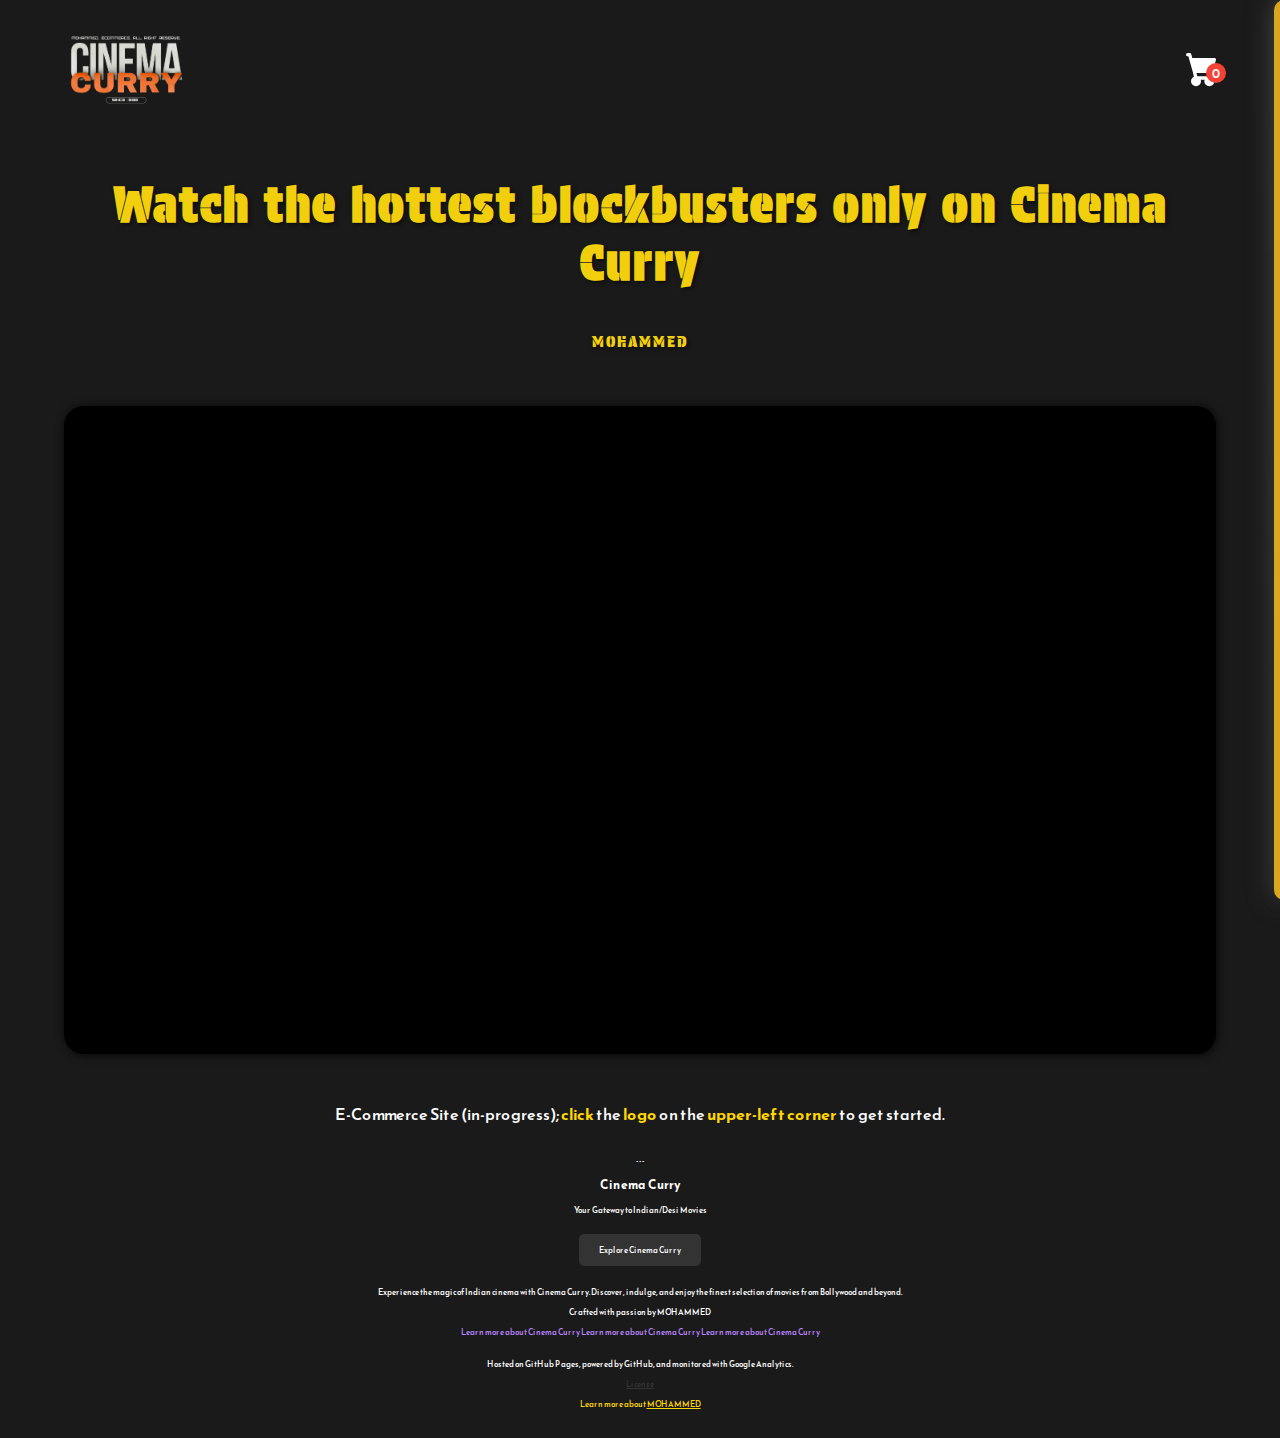
<file: index.html>
<!-- Developer: Mohammed (@ tech-moh-logy)
Project Type: E-Commerce Website (Movie Site) – in-progress
Project Name: Cinema Curry  -->

<!DOCTYPE html>
<html lang="en">
<head>
    <meta charset="UTF-8">
    <meta name="viewport" content="width=device-width, initial-scale=1.0">
    <title>Cinema Curry - MOHAMMED</title>
    <link rel="stylesheet" href="style.css">

    <link rel="preconnect" href="https://fonts.googleapis.com">
    <link rel="preconnect" href="https://fonts.gstatic.com" crossorigin>
    <link href="https://fonts.googleapis.com/css2?family=Protest+Guerrilla&family=Reem+Kufi:wght@400..700&display=swap" rel="stylesheet">

    <link rel="icon" href="./images/ecommerce.movie.logo-transparent.png">

    <!-- GOOGLE FONTS -->
    <link rel="preconnect" href="https://fonts.googleapis.com">
    <link rel="preconnect" href="https://fonts.gstatic.com" crossorigin>
    <link href="https://fonts.googleapis.com/css2?family=Protest+Guerrilla&display=swap" rel="stylesheet">
</head>
<body class="">
    <!-- <div class="container">
        <header>
            <div class="title">
                <a href="/">Cinema Curry</a>
            </div>
            
            <div class="icon-cart">
                <svg aria-hidden="true" xmlns="http://www.w3.org/2000/svg" fill="none" viewBox="0 0 18 20">
                    <path stroke="currentColor" stroke-linecap="round" stroke-linejoin="round" stroke-width="2" d="M6 15a2 2 0 1 0 0 4 2 2 0 0 0 0-4Zm0 0h8m-8 0-1-4m9 4a2 2 0 1 0 0 4 2 2 0 0 0 0-4Zm-9-4h10l2-7H3m2 7L3 4m0 0-.792-3H1"/>
                </svg>
                <span>0</span>
            </div>
        </header>
        <div id="contentTab">
            My Project
        </div>
    </div> -->

    <!-- <a href="/">Cinema Curry</a>
            <p>Since 1999</p> -->

<div class="container">
    <header>
        <div class="main-title">
            <a href="/" class="logo-link">
                <img src="./images/ecommerce.movie.logo-transparent.png" alt="Cinema Curry Logo" width="125px;">
            </a>
        </div>

        <style>
            .main-title {
                position: relative;
            }

            .logo-link {
                display: inline-block;
            }

            .logo-link:hover img {
                opacity: 0.7; /* Set the opacity to make the image transparent on hover */
                transition: opacity 0.3s ease; /* Add transition for smooth hover effect */
            }

        </style>

        
        
        <div class="icon-cart">
            <svg aria-hidden="true" xmlns="http://www.w3.org/2000/svg" fill="none" viewBox="0 0 18 20">
                <path stroke="currentColor" stroke-linecap="round" stroke-linejoin="round" stroke-width="2" d="M6 15a2 2 0 1 0 0 4 2 2 0 0 0 0-4Zm0 0h8m-8 0-1-4m9 4a2 2 0 1 0 0 4 2 2 0 0 0 0-4Zm-9-4h10l2-7H3m2 7L3 4m0 0-.792-3H1"/>
            </svg>
            <span>0</span>
        </div>
    </header>

    <div style="position: relative; left: 50%; transform: translateX(-100%);">
        <!-- <div style="width:100%;height:0;padding-bottom:56.25%;position:relative;">
            <iframe src="https://giphy.com/embed/v5WclOnGj1ixsvYYJu" width="100%" height="100%" style="position:absolute; box-shadow: 1px 1px 10px gold; background-color: black;" frameBorder="0" class="giphy-embed" allowFullScreen></iframe>
        </div> -->
        <!-- <p style="text-align: center;"><a href="https://www.linkedin.com/in/mohtech/">via MOHAMMED</a></p> -->

        <div class="subtitle">
            <h2>
                Watch the hottest blockbusters only on Cinema Curry
            </h2>
            <p style="font-size: 1rem;">
                MOHAMMED
            </p>
            <br>
        </div>

        <div style="width:100%;height:0; padding-bottom:56.25%; position:relative; transform: translateX(50%); justify-content: center; display: flex;">
            <div style="position:absolute; top:0; left:0; width:100%; height:100%; pointer-events:none; ">
                <iframe src="https://giphy.com/embed/v5WclOnGj1ixsvYYJu" width="100%" height="100%" style="position:absolute; top:0; left:0; width:100%; height:100%; box-shadow: 1px 1px 10px rgb(6, 6, 6); background-color: black; border-radius: 20px;" frameborder="0" class="giphy-embed"></iframe>
            </div>
        </div>

        <!-- <div class="subtitle">
            <h2>
                Watch the hottest blockbusters only on Cinema Curry
            </h2>
        </div> -->

        <style>
            /* .subtitle {
                
                background-color: transparent;
                padding: 20px;
                text-align: center;
                font-size: 2.5rem;
                justify-content: center;
                position: relative;
                transform: translateX(50%);
                font-size: 2.5rem;
                background: linear-gradient(90deg, gold, black);
                -webkit-background-clip: text;
                background-clip: text;
                text-shadow: 2px 2px 4px rgba(0, 0, 0, 0.5);
            } */

            .subtitle {
                font-family: Protest Guerrilla;
                transform: translateX(50%);
                font-size: 2rem;
                background: linear-gradient(135deg, #1a1a1a, #333333); /* Subtle gradient */
                -webkit-background-clip: text;
                background-clip: text;
                /* text-shadow: 2px 2px 4px rgba(0, 0, 0, 0.5); */
                color: rgb(241, 207, 12);
                text-shadow: 2px 2px 4px rgba(0, 0, 0, 0.5); /* Adjust the values for a realistic 3D effect */
                letter-spacing: 2px;
                animation: shift 5s linear infinite alternate;
                transition: all 0.3s ease-in-out;
                cursor: pointer;
            }

            /* @keyframes shift {
            from {
                background-position: 0% 50%;
            }
            to {
                background-position: 100% 50%;
            }
            } */

            .subtitle:hover {
                /* transform: scale(1.1);  */
                /* Zoom effect on hover */
                /* text-shadow: 2px 2px 10px rgba(0, 0, 0, 0.5);  */
                /* Enhanced shadow on hover */
                color: rgb(229, 227, 223);
                text-shadow: 1px 1px 10px rgb(59, 56, 2);
            }
        </style>
        
    </div>

    <br><br>    
    
    
    
    <div id="contentTab">
      E-Commerce Site (in-progress); <b style="color: gold;">click</b> the <b style="color: gold;">logo</b> on the <b style="color: gold;">upper-left corner</b> to get started.
    </div>
</div>




    <div class="cartTab">
        <h1 class="sc">Shopping Cart</h1>
        <style>
            .sc {
                font-family: Protest Guerrilla;
                font-size: xx-large;
                color: gold;
                text-shadow: 2px 2px 4px rgba(0, 0, 0, 0.5); /* Adjust the values for a realistic 3D effect */
            }
        </style>
        <div class="listCart">
        </div>
        <div class="btn">
            <button class="close">Close Out</button>
            <button class="checkOut">Check Out</button>
        </div>
    </div>

    <footer>
        <div class="footer-content">
          <p>- - -</p>
          <h2>Cinema Curry</h2>
          <p>Your Gateway to Indian/Desi Movies</p>
          <a href="#">Explore Cinema Curry</a>
        </div>
        <div class="footer-info">
          <p>Experience the magic of Indian cinema with Cinema Curry. Discover, indulge, and enjoy the finest selection of movies from Bollywood and beyond.</p>
          <p>Crafted with passion by MOHAMMED</p>
        </div>

        <div>
            <a href="template.html">Learn more about Cinema Curry</a>
            <a href="index.html">Learn more about Cinema Curry</a>
            <a href="company.about.html">Learn more about Cinema Curry</a>
        </div>
        <div class="footer-links">
          <p>Hosted on GitHub Pages, powered by GitHub, and monitored with Google Analytics.</p>
          <p><a href="LICENSE">License</a></p>
          <p style="color: gold;">Learn more about <a href="https://www.linkedin.com/in/mohtech/" style="color: gold;">MOHAMMED</a></p>

        </div>
      </footer>
      

    <script src="cart.js" type="module"></script>
</body>
</html>
</file>
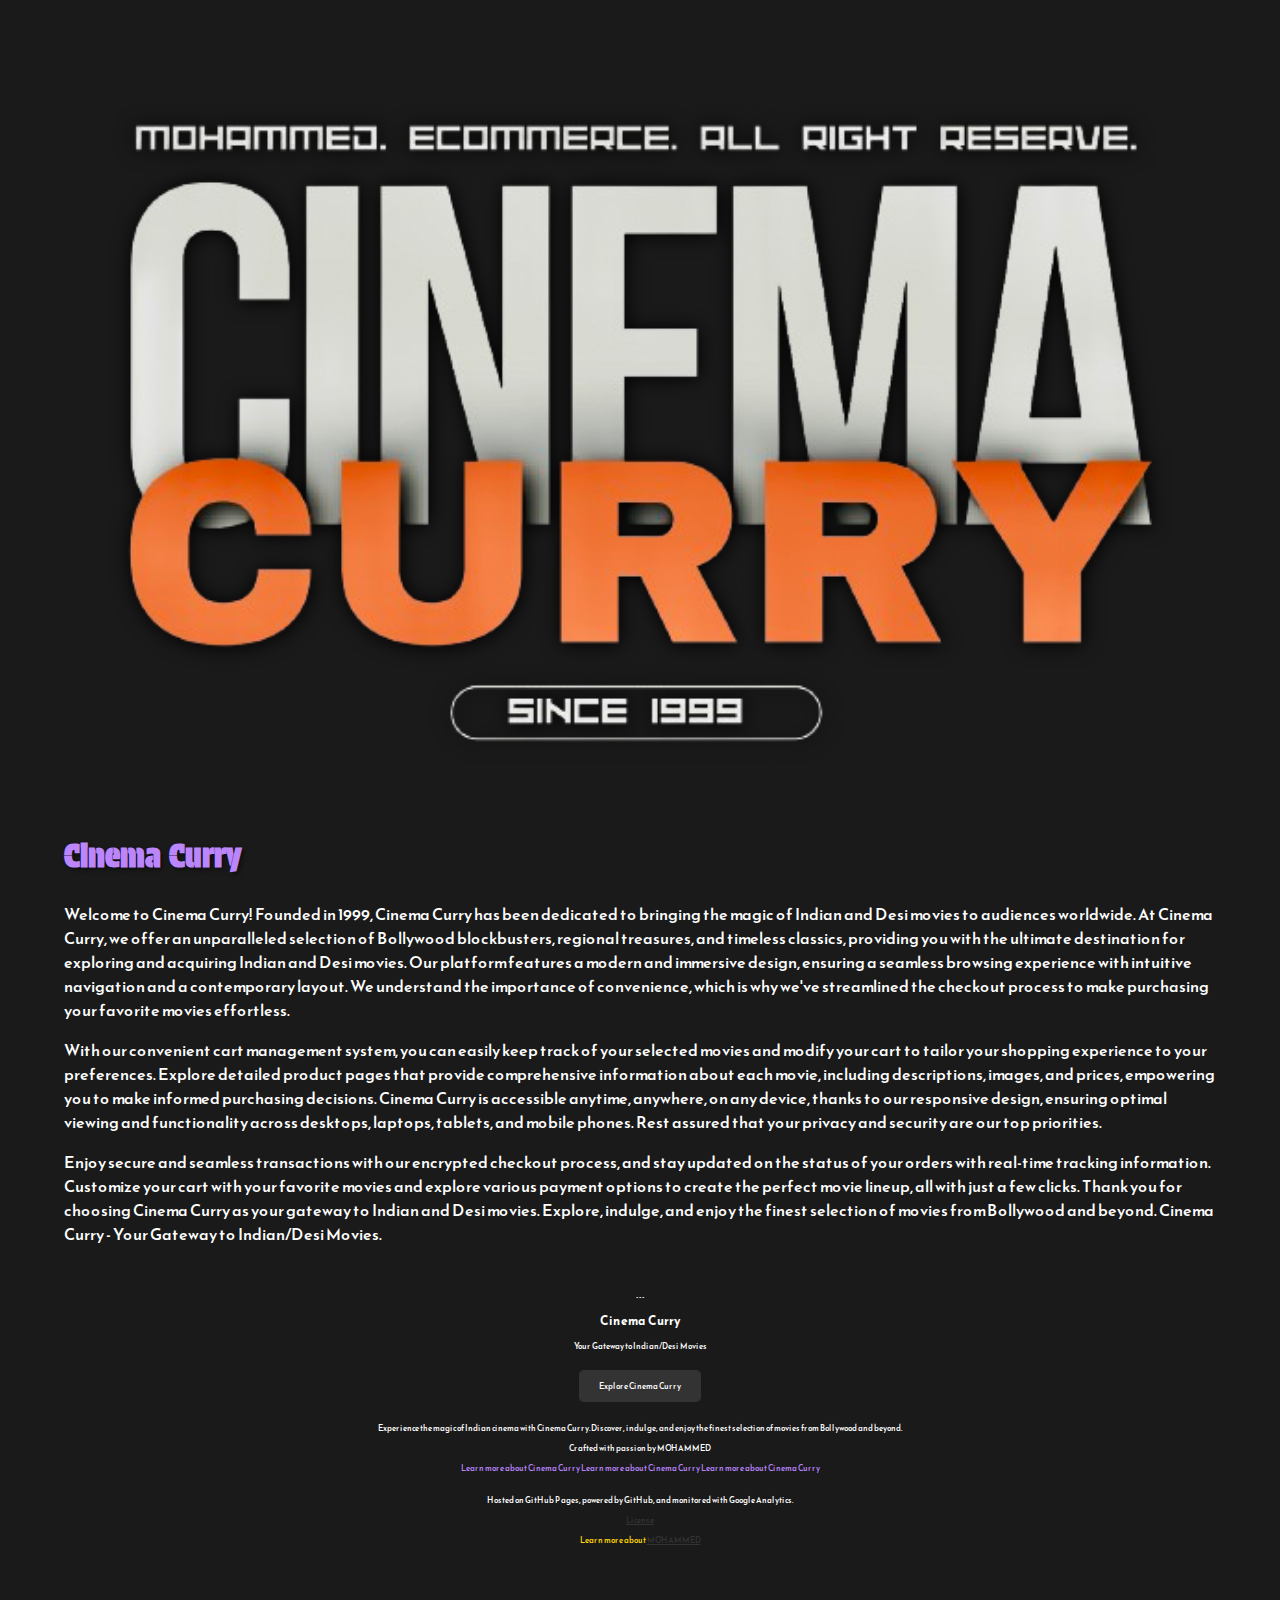
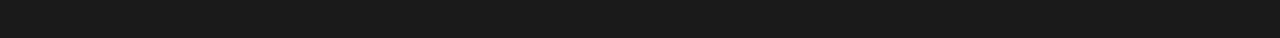
<file: company.about.html>
<!-- Developer: Mohammed (@ tech-moh-logy)
Project Type: E-Commerce Website (Movie Site) – in-progress
Project Name: Cinema Curry  -->

<!DOCTYPE html>
<html lang="en">
<head>
    <meta charset="UTF-8">
    <meta name="viewport" content="width=device-width, initial-scale=1.0">
    <title>Cinema Curry - MOHAMMED</title>
    <link rel="stylesheet" href="style.css">

    <link rel="preconnect" href="https://fonts.googleapis.com">
    <link rel="preconnect" href="https://fonts.gstatic.com" crossorigin>
    <link href="https://fonts.googleapis.com/css2?family=Protest+Guerrilla&family=Reem+Kufi:wght@400..700&display=swap" rel="stylesheet">

    <link rel="icon" href="./images/ecommerce.movie.logo-transparent.png">

    <!-- GOOGLE FONTS -->
    <link rel="preconnect" href="https://fonts.googleapis.com">
    <link rel="preconnect" href="https://fonts.gstatic.com" crossorigin>
    <link href="https://fonts.googleapis.com/css2?family=Protest+Guerrilla&display=swap" rel="stylesheet">

    <link rel="stylesheet" href="https://fonts.googleapis.com/css2?family=Material+Symbols+Outlined:opsz,wght,FILL,GRAD@20..48,100..700,0..1,-50..200" />
</head>
<body style="padding: 5%;">

    <img src="./images/ecommerce.movie.logo-transparent.png" width="100%" style="filter: drop-shadow(1px 1px 10px black);">

        <style>
            .aboutTitle, .material-symbols-outlined {
                font-family: Protest Guerrilla;
                font-size: xx-large;
                color: gold;
                text-shadow: 2px 2px 4px rgba(0, 0, 0, 0.5); /* Adjust the values for a realistic 3D effect */
            }

              /* .aboutTitle, .material-symbols-outlined {
                  font-family: "Protest Guerrilla" !important;
                  font-size: xx-large !important;
                  color: gold !important;
                  text-shadow: 2px 2px 4px rgba(0, 0, 0, 0.5) !important;
              } */

        </style>

<!-- <span class="material-symbols-outlined">
  undo
  </span> -->
    <h2 class="aboutTitle"><a href="index.html">Cinema Curry</a></h2>
    <p>

      Welcome to Cinema Curry! Founded in 1999, Cinema Curry has been dedicated to bringing the magic of Indian and Desi movies to audiences worldwide.

      At Cinema Curry, we offer an unparalleled selection of Bollywood blockbusters, regional treasures, and timeless classics, providing you with the ultimate destination for exploring and acquiring Indian and Desi movies.

      Our platform features a modern and immersive design, ensuring a seamless browsing experience with intuitive navigation and a contemporary layout.

      We understand the importance of convenience, which is why we've streamlined the checkout process to make purchasing your favorite movies effortless.

    </p>

    <p>
      With our convenient cart management system, you can easily keep track of your selected movies and modify your cart to tailor your shopping experience to your preferences.

      Explore detailed product pages that provide comprehensive information about each movie, including descriptions, images, and prices, empowering you to make informed purchasing decisions.

      Cinema Curry is accessible anytime, anywhere, on any device, thanks to our responsive design, ensuring optimal viewing and functionality across desktops, laptops, tablets, and mobile phones.

      Rest assured that your privacy and security are our top priorities. 
    </p>

    <p>
      Enjoy secure and seamless transactions with our encrypted checkout process, and stay updated on the status of your orders with real-time tracking information.

      Customize your cart with your favorite movies and explore various payment options to create the perfect movie lineup, all with just a few clicks.

      Thank you for choosing Cinema Curry as your gateway to Indian and Desi movies. Explore, indulge, and enjoy the finest selection of movies from Bollywood and beyond.

      Cinema Curry - Your Gateway to Indian/Desi Movies.
    </p>
    <!-- <script src="detail.js" type="module"></script> -->

    <footer>
        <div class="footer-content">
          <p>- - -</p>
          <h2>Cinema Curry</h2>
          <p>Your Gateway to Indian/Desi Movies</p>
          <a href="#">Explore Cinema Curry</a>
        </div>
        <div class="footer-info">
          <p>Experience the magic of Indian cinema with Cinema Curry. Discover, indulge, and enjoy the finest selection of movies from Bollywood and beyond.</p>
          <p>Crafted with passion by MOHAMMED</p>
        </div>

        <div>
            <a href="template.html">Learn more about Cinema Curry</a>
            <a href="index.html">Learn more about Cinema Curry</a>
            <a href="company.about.html">Learn more about Cinema Curry</a>
        </div>
        <div class="footer-links">
          <p>Hosted on GitHub Pages, powered by GitHub, and monitored with Google Analytics.</p>
          <p><a href="LICENSE">License</a></p>
          <p style="color: gold;">Learn more about <a href="https://www.linkedin.com/in/mohtech/" style="color: gols;">MOHAMMED</a></p>

        </div>
      </footer>
</body>
</html>
</file>
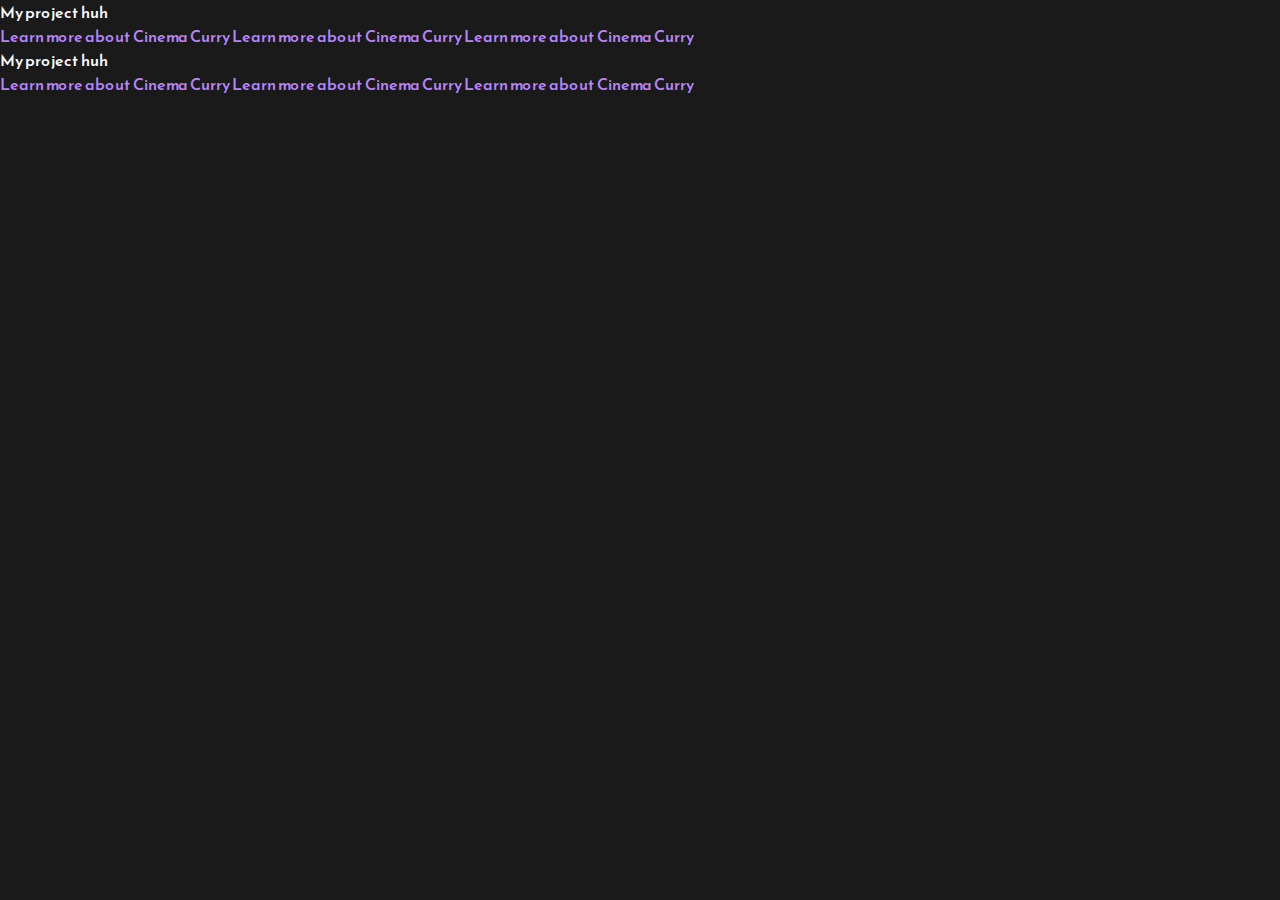
<file: template.html>
<!-- Developer: Mohammed (@ tech-moh-logy)
Project Type: E-Commerce Website (Movie Site) – in-progress
Project Name: Cinema Curry  -->

<!DOCTYPE html>
<html lang="en">
<head>
    <meta charset="UTF-8">
    <meta name="viewport" content="width=device-width, initial-scale=1.0">
    <title>Cinema Curry - MOHAMMED</title>
    <link rel="stylesheet" href="style.css">

    <link rel="preconnect" href="https://fonts.googleapis.com">
    <link rel="preconnect" href="https://fonts.gstatic.com" crossorigin>
    <link href="https://fonts.googleapis.com/css2?family=Protest+Guerrilla&family=Reem+Kufi:wght@400..700&display=swap" rel="stylesheet">

    <link rel="icon" href="./images/ecommerce.movie.logo-transparent.png">

    <!-- GOOGLE FONTS -->
    <link rel="preconnect" href="https://fonts.googleapis.com">
    <link rel="preconnect" href="https://fonts.gstatic.com" crossorigin>
    <link href="https://fonts.googleapis.com/css2?family=Protest+Guerrilla&display=swap" rel="stylesheet">
</head>
<body>
    
    <div id="app"></div>
    <div id="temporaryContent">
        <div class="listProduct">
            My project huh
        </div>
    </div>

    <a href="template.html">Learn more about Cinema Curry</a>
            <a href="index.html">Learn more about Cinema Curry</a>
            <a href="company.about.html">Learn more about Cinema Curry</a>

    <script src="index.js" type="module"></script>
</body>
</html>
</file>
<file: style.css>
/* Developer: Mohammed (@ tech-moh-logy)
Project Type: E-Commerce Website (Movie Site) – in-progress
Project Name: Cinema Curry  */

body {
    margin: 0;
    font-family: 'Roboto', sans-serif; /* Better font choice */
    background-color: #1a1a1a; /* Dark background color */
    color: #fff;
    font-family: "Reem Kufi", sans-serif;
    font-optical-sizing: auto;
    font-weight: 500;
    font-style: normal;
/*     background: linear-gradient(rgb(0, 0, 0), rgb(11, 11, 11)); */
}

svg {
    width: 30px;
    fill: #fff; /* Set SVG fill color to white */
}

a {
    text-decoration: none;
    color: #BB86FC; /* Links in vibrant purple color */
    transition: color 0.3s ease; /* Smooth transition on hover */
}

a:hover {
    color: #CE93D8; /* Lighter shade of purple on hover */
}

button {
    cursor: pointer;
    border: none; /* Remove default button border */
}

.container {
    width: 90%;
    margin: auto;
    text-align: center;
    padding-top: 10px;
    transition: 0.5s;
}

header {
    display: flex;
    justify-content: space-between;
    align-items: center;
    padding: 20px 0;
}

.icon-cart {
    position: relative;
}


/* Hover Effects */
.icon-cart:hover {
    transform: scale(1.1);
    transition: transform 0.3s ease;
    filter: drop-shadow(0 0 0.75rem rgb(220, 187, 20));
}












.icon-cart span {
    position: absolute;
    background-color: #f44336; /* Red color for notification */
    width: 20px; /* Reduce width for a more subtle notification */
    height: 20px; /* Reduce height for a more subtle notification */
    display: flex;
    justify-content: center;
    align-items: center;
    border-radius: 50%;
    color: #fff;
    top: 10px; /* Adjust top position */
    right: -10px; /* Adjust right position */
    font-size: 0.8rem; /* Adjust font size for better fit */
}

.title {
    font-size: 3.25rem;
    font-family: 'Comic Sans MS', cursive;
    background: linear-gradient(to right, #a58d07, #ffc100); /* Gradient background */
    -webkit-background-clip: text; /* Apply gradient as text color */
    -webkit-text-fill-color: transparent; /* Make the text transparent to show the gradient */
    text-shadow: 2px 2px 4px rgba(0, 0, 0, 0.5); /* Keep the realistic 3D effect */
}




/* General Styles */
.cartTab {
    filter: drop-shadow(0 0 0.75rem rgb(86, 83, 83));
    box-shadow: 10px 10px 10px #a08845;
    width: 100%;
    max-width: 400px;
    background: linear-gradient(to bottom, rgba(0, 0, 0, 0.8), rgba(0, 0, 0, 0.4)); /* Gradient background */
    color: #fff;
    position: fixed;
    top: 0;
    right: -400px;
    bottom: 0;
    display: grid;
    grid-template-rows: auto 1fr auto;
    z-index: 999;
    transition: right 0.5s ease-in-out;
    font-family: 'Poppins', sans-serif;
    border-left: 6px solid goldenrod; /* Accent border */
    box-shadow: 0 0 20px rgba(0, 0, 0, 0.1); /* Soft shadow for depth */
    border-radius: 10px; /* Rounded corners for modern look */
}

.cartTab h1 {
    padding: 20px;
    margin: 0;
    font-weight: 600; /* Bold font weight for title */
    font-size: 2rem; /* Larger font size for the title */
}

.cartTab .btn {
    display: flex;
    justify-content: space-between;
    padding: 20px;
}

.cartTab button {
    border: 1px solid #000000;
    text-transform: uppercase;
    font-weight: 800;
    color: #000000;
    font-size: .9rem;
    background-color: gold;
    border: none;
    padding: 12px 24px;
    border-radius: 20px;
    cursor: pointer;
    transition: background-color 0.3s;
}

.cartTab button:hover {
    color: rgb(0, 0, 0); 
    background-color: gold;
    box-shadow: 1px 1px 10px gold;
    /* border-color: #1a1a1a; */
    border: 1px solid rgb(49, 36, 2);
}

.cartTab .close {
    color: #ede8e8;
    background-color: #8d1d1b;
    padding: 12px 24px;
    border-radius: 20px;
    cursor: pointer;
    transition: background-color 0.5s;
    /* transition: right 0.5s ease-in-out; */
    border: 1px solid #520f0f;
}

.cartTab .close:hover {
    /* background-color: #D32F2F; */
    color: #f9f9f9; 
    background-color: #6f0707;
    box-shadow: 1px 1px 10px #b01818;
    /* border-color: #1a1a1a; */
    border: 0.5px solid #E8E8E8;
}

.listCart {
    overflow-y: auto;
    padding: 20px;
}

.listCart::-webkit-scrollbar {
    width: 10px;
}

.listCart::-webkit-scrollbar-thumb {
    background-color: #888;
    border-radius: 10px;
}


/* .cartTab{
    width: 400px;
    max-width: 100%;
    background-color: #130e03;
    color: #eee;
    position: fixed;
    top: 0;
    right: 0px;
    bottom: 0;
    display: grid;
    grid-template-rows: 70px 1fr 70px;
}
.cartTab h1{
    padding: 20px;
    margin: 0;
    font-weight: 300;
}
.cartTab .btn{
    display: grid;
    grid-template-columns: repeat(2, 1fr);
}
.cartTab button{
    color: white;
    font-size: 1rem;
    background-color: #157c0e;
    border: none;
    font-family: Poppins;
    font-weight: 500;
    cursor: pointer;
}
.cartTab .close{
    color:white;
    background-color: #be1111;
}
.listCart{
    overflow: auto;
}
.listCart::-webkit-scrollbar{
    width: 0;
} */
/*  */
/* .cartTab{
    right: -450px;
    transition: 0.5s;
} */
body.activeTabCart .cartTab{
    right: 0;
}
body.activeTabCart .container{
    transform: translateX(-250px);
}





/* Products */
/* 
.listProduct .item img{
    width: 90%;
    filter: drop-shadow(0 10px 20px rgba(17, 118, 123, 0.6));
}
.listProduct{
    display: grid;
    grid-template-columns: repeat(4, 1fr);
    gap: 20px;
}
.listProduct .item{
    background-color: #0a140a; 
    padding: 20px;
    border-radius: 20px;
    color: white;
}

.listProduct .item h2{
    font-family:'Segoe UI', Tahoma, Geneva, Verdana, sans-serif;
    color: rgb(236, 141, 17);
    font-size: x-large;
    margin-bottom: 10px;
}

.listProduct .item p{
    margin-bottom: 10px;
    font-family: Poppins;
    font-weight: 500;
    font-size: large;
}
.listProduct .item .price{
    letter-spacing: 2px;
    font-size: small;
}
.listProduct .item button {
    background-color: #353432;
    color: #eb0b0b;
    border: none;
    padding: 5px 10px;
    margin-top: 10px;
    border-radius: 20px;
}

.listProduct .item button:hover{
    background-color: #1c1c1a;
    color: #eb0b0b;
}

.listCart .item img{
    width: 100%;
}
.listCart .item{
    display: grid;
    grid-template-columns: 70px 150px 50px 1fr;
    gap: 10px;
    text-align: center;
    align-items: center;
}
.listCart .quantity span{
    display: inline-block;
    width: 25px;
    height: 25px;
    background-color: #eee;
    border-radius: 50%;
    color: #555;
    cursor: pointer;
}
.listCart .quantity span:nth-child(2){
    background-color: transparent;
    color: #eee;
    cursor: auto;
}
.listCart .quantity{
    display: flex;
}
.listCart .item:nth-child(even){
    background-color: #eee1;
} */

/* Product List Styles */
.listProduct .item img {
    width: 90%;
    filter: drop-shadow(0 10px 20px rgba(17, 118, 123, 0.6));
}

.listProduct {
    display: grid;
    grid-template-columns: repeat(4, 1fr);
    gap: 20px;
}

.listProduct .item:hover,
.listProduct .item:hover button {
    box-shadow: 1px 1px 10px gold;
}

.listProduct .item {
    background-color: #1f1f1f; /* Dark background color */
    padding: 20px;
    border-radius: 20px;
    color: #fff;
    position: relative; /* Position for golden accent */
}

.listProduct .item::after {
    content: '';
    position: absolute;
    top: 0;
    right: 0;
    bottom: 0;
    left: 0;
    border-radius: 20px;
    background: linear-gradient(to bottom, rgba(255, 215, 0, 0.8), rgba(255, 215, 0, 0.5)); /* Golden accent gradient */
    z-index: -1;
}

.listProduct .item h2 {
    font-family: 'Segoe UI', Tahoma, Geneva, Verdana, sans-serif;
    color: #ffcc00; /* Golden text color */
    font-size: 1.5rem; /* Adjusted font size */
    margin-bottom: 10px;
}

.listProduct .item p {
    margin-bottom: 10px;
    font-family: 'Poppins', sans-serif;
    font-weight: 500;
    font-size: 1rem; /* Adjusted font size */
}

.listProduct .item .price {
    letter-spacing: 1px; /* Slightly reduced letter spacing */
    font-size: 0.8rem; /* Adjusted font size */
}

.listProduct .item button {
    background-color: #353432;
    color: #ffcc00;
    border: none;
    padding: 8px 16px; /* Adjusted padding */
    margin-top: 10px;
    border-radius: 20px;
    cursor: pointer;
    transition: background-color 0.3s, color 0.3s; /* Smooth transition */
}

.listProduct .item button:hover {
    background-color: #1c1c1a;
    color: #ffcc00;
}

/* Cart List Styles */
.listCart .item img {
    width: 100%;
}

.listCart .item {
    display: grid;
    grid-template-columns: 70px 150px 50px 1fr;
    gap: 10px;
    text-align: center;
    align-items: center;
}

.listCart .quantity span {
    display: inline-block;
    width: 25px;
    height: 25px;
    background-color: #eee;
    border-radius: 50%;
    color: #555;
    cursor: pointer;
}

.listCart .quantity span:nth-child(2) {
    background-color: transparent;
    color: #eee;
    cursor: auto;
}

.listCart .quantity {
    display: flex;
}

.listCart .item:nth-child(even) {
    background-color: rgba(238, 187, 136, 0.1); /* Lighter background color */
}















/*  details */

/* detail page */

/* .detail{
    display: grid;
    grid-template-columns: repeat(2, 1fr);
    gap: 50px;
    text-align: left;
}
.detail .image img{
    width: 100%;
}
.detail .image{
    position: relative;
}
.detail .image::before{
    position: absolute;
    width: 300px;
    height: 300px;
    content: '';
    background-color: #94817733;
    z-index: -1;
    border-radius: 190px 100px 170px 180px;
    left: calc(50% - 150px);
    top: 50px;

}
.detail .name{
    font-size: xxx-large;
    padding: 40px 0 0 0;
    margin: 0 0 10px 0;
}
.detail .price{
    font-weight: bold;
    font-size: x-large;
    letter-spacing: 7px;
    margin-bottom: 20px;
}
.detail .buttons{
    display: flex;
    gap: 20px;
    margin-bottom: 20px;
}
.detail .buttons button{
    background-color: #eee;
    border: none;
    padding: 15px 20px;
    border-radius: 20px;
    font-family: Poppins;
    font-size: large;
}
.detail .buttons svg{
    width: 15px;
}
.detail .buttons span{
    background-color: #555454;
    width: 30px;
    height: 30px;
    display: flex;
    justify-content: center;
    align-items: center;
    border-radius: 50%;
    margin-left: 20px;
}
.detail .buttons button:nth-child(2){
    background-color: #2F2F2F;
    display: flex;
    justify-content: center;
    align-items: center;
    color: #eee;
    box-shadow: 0 10px 20px #2F2F2F77;
}
.detail .description{
    font-weight: 300;
} */
/* Product Detail Styles */
.detail {
    display: grid;
    grid-template-columns: repeat(2, 1fr);
    gap: 50px;
    text-align: left;
}

.detail .image img {
    width: 100%;
    border-radius: 20px; /* Add border radius for a smoother look */
    box-shadow: 0 10px 20px rgba(0, 0, 0, 0.2); /* Add shadow for depth */
}

.detail .image {
    position: relative;
}

.detail .image::before {
    content: '';
    position: absolute;
    width: 100%;
    height: 100%;
    background: radial-gradient(circle, rgba(255, 215, 0, 0.6) 0%, rgba(255, 215, 0, 0) 70%); /* Golden gradient */
    z-index: -1;
    border-radius: 20px; /* Match border radius of image */
    left: 0;
    top: 0;
}

.detail .name {
    font-size: 5em; /* Increase font size */
    padding-top: 40px; /* Adjust padding for better alignment */
    margin-bottom: 20px; /* Increase margin for better separation */
    color: #363533; /* Darker text color for better readability */
    text-transform: uppercase;
     /* Uppercase text for emphasis */
}

.detail .price {
    font-weight: bold;
    font-size: 1.8rem; /* Adjusted font size */
    letter-spacing: 2px; /* Increased letter spacing for impact */
    margin-bottom: 30px; /* Increase margin for better separation */
    color: #ffcc00; /* Golden text color */
}

.detail .buttons {
    font-weight: 900;
    display: flex;
    gap: 20px; /* Adjusted gap between buttons */
    margin-bottom: 20px; /* Increase margin for better separation */
}

.detail .buttons button {
    background-color: transparent; /* Transparent button background */
    border: 2px solid #ffcc00; /* Golden border */
    padding: 15px 30px; /* Adjusted padding for consistent button size */
    border-radius: 20px; /* Increase border radius for smoother edges */
    font-family: 'Poppins', sans-serif;
    font-size: 1.6rem; /* Adjusted font size */
    color: #ffcc00; /* Golden text color */
    cursor: pointer;
    transition: background-color 0.3s, color 0.3s, border-color 0.3s; /* Smooth transition */
}

.detail .buttons button:hover {
    background-color: #ffcc00; /* Golden background on hover */
    color: #222; /* Darker text color on hover */
    border-color: #ffcc00; /* Golden border color on hover */
    box-shadow: 0 10px 20px rgba(255, 204, 0, 0.4); /* Golden shadow */
}

.detail .buttons span {
    background-color: transparent;
    width: 40px; /* Maintain size of span */
    height: 40px; /* Maintain size of span */
    display: flex;
    justify-content: center;
    align-items: center;
    border-radius: 50%;
    margin-left: 20px; /* Adjusted margin for better alignment */
}

.detail .buttons button:nth-child(2) {
    background-color: transparent;
    color: #fff;
    border-color: #fff; /* White border */
    box-shadow: 0 10px 20px rgba(255, 255, 255, 0.4); /* White shadow */
}


/*  */

@media only screen and (max-width: 992px) {
    .listProduct{
        grid-template-columns: repeat(3, 1fr);
    }
    .detail{
        grid-template-columns:  40% 1fr;
    }
    .detail .buttons {
        font-size: 2rem;
    }
}


/* mobile */
@media only screen and (max-width: 767px) {
    .listProduct{
        grid-template-columns: repeat(2, 1fr);
    }
    .detail{
        text-align: center;
        grid-template-columns: 1fr;
    }
    .detail .image img{
        width: unset;
        height: 40vh;
    } 
    /* .detail .name{
        font-size: x-large;
        margin: 0;

    } */

    .detail .name{
        font-size: 3rem;
        margin: 0;

    }
    .detail .buttons button{
        font-size: small;
    }
    .detail .buttons{
        justify-content: center;
    }
    .detail .buttons button {
        font-size: small;
    }
    .detail .buttons {
        justify-content: center;
    }
    
}



/* Default button styles */
.detail .buttons button {
    font-size: 1rem; /* Adjust as needed */
    padding: 10px 20px; /* Adjust padding for better spacing */
    border-radius: 10px; /* Adjust border radius for smoother edges */
}

/* Media query for smaller screens */
@media only screen and (max-width: 767px) {
    .detail .buttons button {
        font-size: 0.8rem; /* Decrease font size for smaller screens */
        padding: 8px 16px; /* Decrease padding for smaller screens */
    }
}








footer {
    /* background-color: #181717; */
    background-color: transparent;
    padding: 20px;
    text-align: center;
    font-size: 0.5rem;
  }
  
  .footer-content h2 {
    margin-top: 10px;
  }
  
  .footer-content a {
    display: inline-block;
    margin-top: 10px;
    padding: 10px 20px;
    background-color: #333;
    color: #fff;
    text-decoration: none;
    border-radius: 5px;
  }
  
  .footer-info {
    margin-top: 20px;
  }
  
  .footer-links {
    margin-top: 20px;
  }
  
  .footer-links a {
    color: #333;
    text-decoration: underline;
  }

  


  
                    /* .main.title {
                        font-family: Impact, Haettenschweiler, 'Arial Narrow Bold', sans-serif;
                        font-size: xx-large;
                        color: gold;
                        text-shadow: 2px 2px 4px rgba(0, 0, 0, 0.5); /* Adjust the values for a realistic 3D effect */
                    /* } */
</file>
